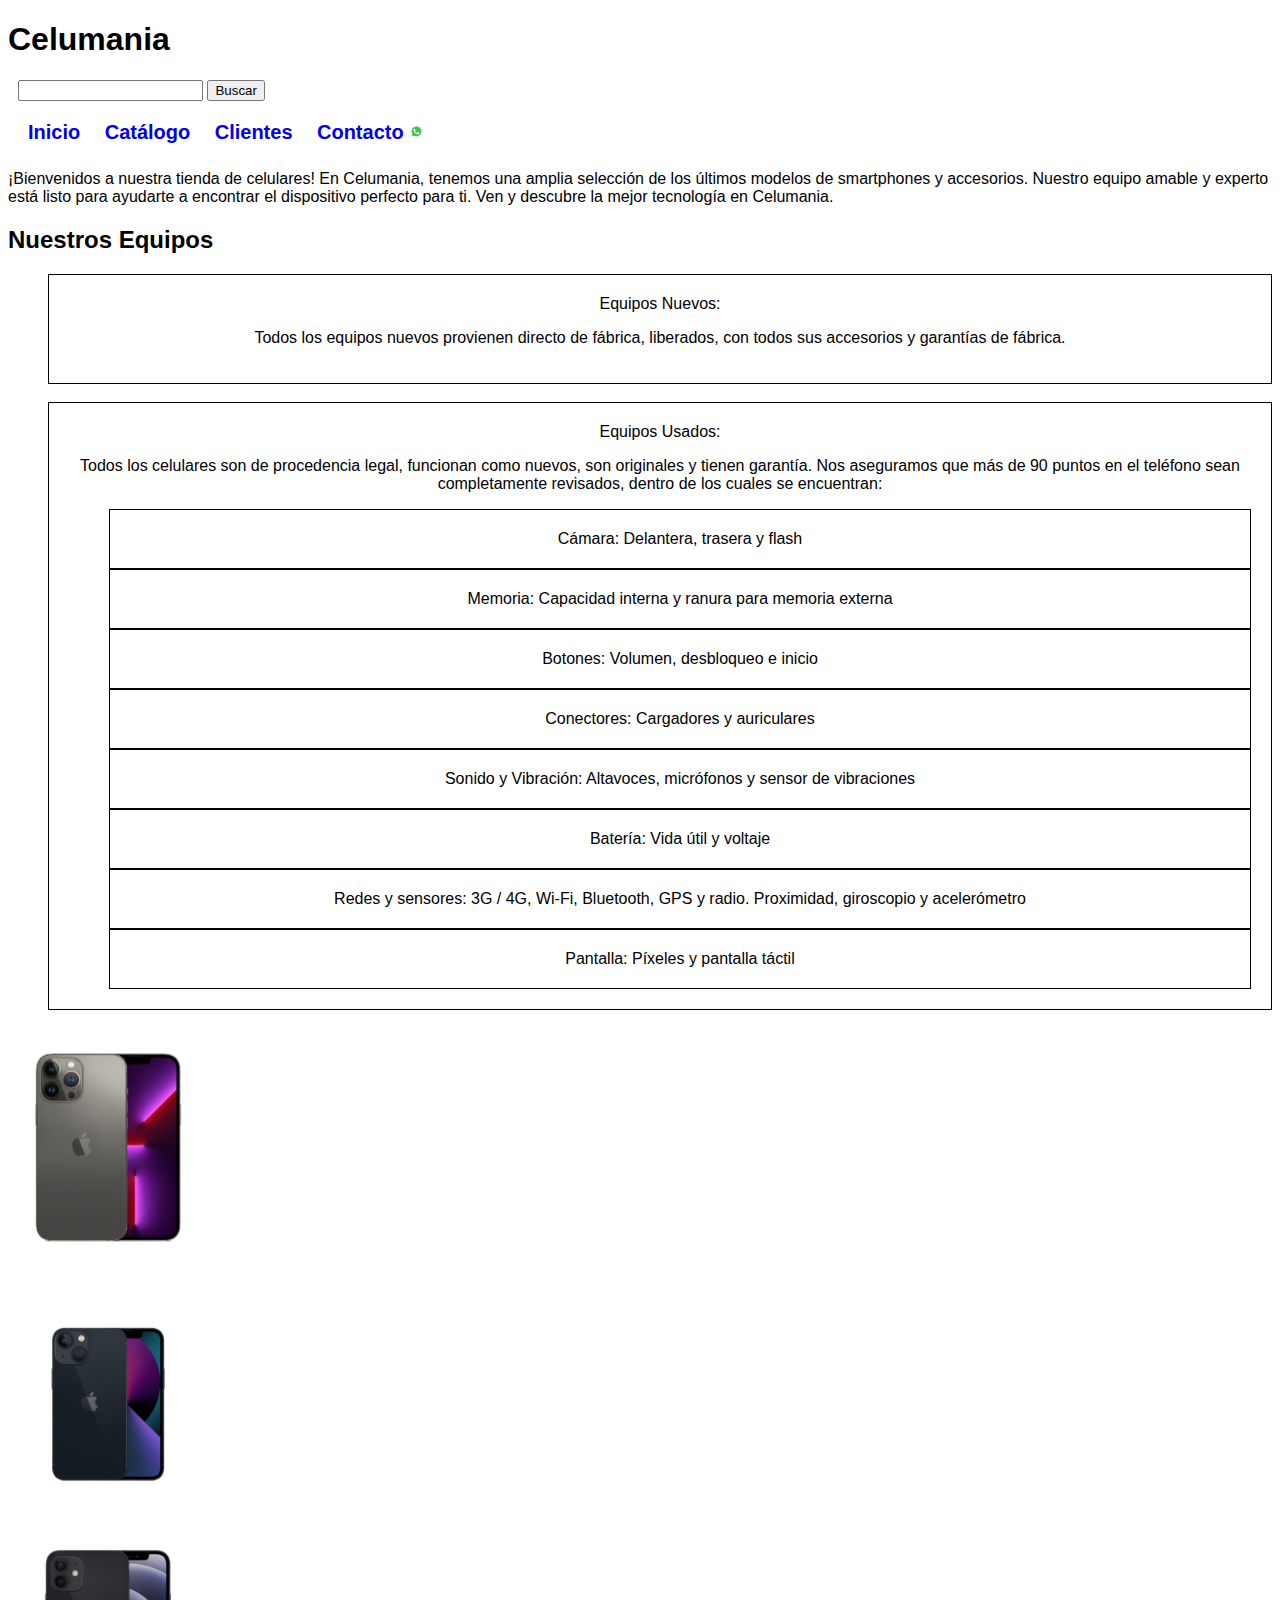
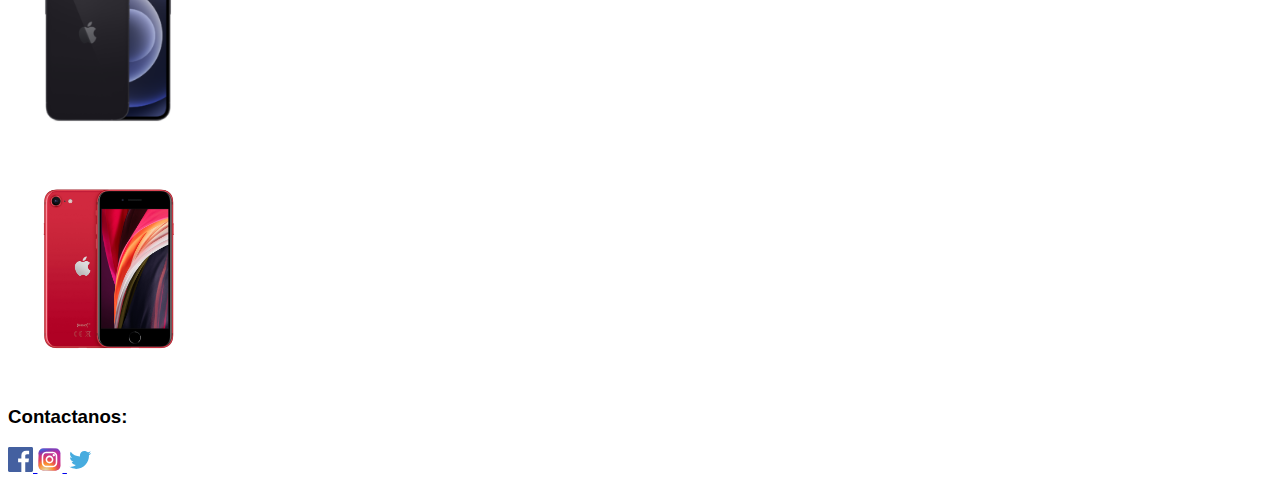
<file: index.html>
<!DOCTYPE html>
<html lang="en">
<head>
    <meta charset="UTF-8">
    <meta name="viewport" content="width=device-width, initial-scale=1.0">
    <link rel="stylesheet" href="/css/style.css">
    <title>Celumania</title>
</head>
    <body>
        <!-- Alt+Shift+a=Comentario -->
        <!-- Encabezado -->
    <header class="main-header">
      <div class="container">
       <div class="main-header__container">
            <h1 class="main-header__title">Celumania</h1>
       </div>
      <div class="search-bar">
        <input type="search">
        <button>Buscar</button>
      </div>
     </div>
    <div class="nav-bar">
        <nav class="navegacionPrincipalContenedor">
            <a  href="index.html">Inicio</a>
            <a target="_blank" href="/clasehtml/catalogo.html">Catálogo</a>
            <a target="_blank" href="/clasehtml/clientes.html">Clientes</a>
            <a target="_blank" href="https://wa.me/5493775411613">Contacto <svg xmlns="http://www.w3.org/2000/svg" x="0px" y="0px" width="15" height="15" viewBox="0 0 48 48">
                <path fill="#fff" d="M4.9,43.3l2.7-9.8C5.9,30.6,5,27.3,5,24C5,13.5,13.5,5,24,5c5.1,0,9.8,2,13.4,5.6C41,14.2,43,18.9,43,24	c0,10.5-8.5,19-19,19c0,0,0,0,0,0h0c-3.2,0-6.3-0.8-9.1-2.3L4.9,43.3z"></path><path fill="#fff" d="M4.9,43.8c-0.1,0-0.3-0.1-0.4-0.1c-0.1-0.1-0.2-0.3-0.1-0.5L7,33.5c-1.6-2.9-2.5-6.2-2.5-9.6	C4.5,13.2,13.3,4.5,24,4.5c5.2,0,10.1,2,13.8,5.7c3.7,3.7,5.7,8.6,5.7,13.8c0,10.7-8.7,19.5-19.5,19.5c-3.2,0-6.3-0.8-9.1-2.3	L5,43.8C5,43.8,4.9,43.8,4.9,43.8z"></path><path fill="#cfd8dc" d="M24,5c5.1,0,9.8,2,13.4,5.6C41,14.2,43,18.9,43,24c0,10.5-8.5,19-19,19h0c-3.2,0-6.3-0.8-9.1-2.3L4.9,43.3	l2.7-9.8C5.9,30.6,5,27.3,5,24C5,13.5,13.5,5,24,5 M24,43L24,43L24,43 M24,43L24,43L24,43 M24,4L24,4C13,4,4,13,4,24	c0,3.4,0.8,6.7,2.5,9.6L3.9,43c-0.1,0.3,0,0.7,0.3,1c0.2,0.2,0.4,0.3,0.7,0.3c0.1,0,0.2,0,0.3,0l9.7-2.5c2.8,1.5,6,2.2,9.2,2.2	c11,0,20-9,20-20c0-5.3-2.1-10.4-5.8-14.1C34.4,6.1,29.4,4,24,4L24,4z"></path><path fill="#40c351" d="M35.2,12.8c-3-3-6.9-4.6-11.2-4.6C15.3,8.2,8.2,15.3,8.2,24c0,3,0.8,5.9,2.4,8.4L11,33l-1.6,5.8l6-1.6l0.6,0.3	c2.4,1.4,5.2,2.2,8,2.2h0c8.7,0,15.8-7.1,15.8-15.8C39.8,19.8,38.2,15.8,35.2,12.8z"></path><path fill="#fff" fill-rule="evenodd" d="M19.3,16c-0.4-0.8-0.7-0.8-1.1-0.8c-0.3,0-0.6,0-0.9,0s-0.8,0.1-1.3,0.6c-0.4,0.5-1.7,1.6-1.7,4	s1.7,4.6,1.9,4.9s3.3,5.3,8.1,7.2c4,1.6,4.8,1.3,5.7,1.2c0.9-0.1,2.8-1.1,3.2-2.3c0.4-1.1,0.4-2.1,0.3-2.3c-0.1-0.2-0.4-0.3-0.9-0.6	s-2.8-1.4-3.2-1.5c-0.4-0.2-0.8-0.2-1.1,0.2c-0.3,0.5-1.2,1.5-1.5,1.9c-0.3,0.3-0.6,0.4-1,0.1c-0.5-0.2-2-0.7-3.8-2.4	c-1.4-1.3-2.4-2.8-2.6-3.3c-0.3-0.5,0-0.7,0.2-1c0.2-0.2,0.5-0.6,0.7-0.8c0.2-0.3,0.3-0.5,0.5-0.8c0.2-0.3,0.1-0.6,0-0.8	C20.6,19.3,19.7,17,19.3,16z" clip-rule="evenodd"></path>
                </svg> </a>
        </nav>
    </div>
    <p>
        ¡Bienvenidos a nuestra tienda de celulares! En Celumania, tenemos una amplia selección de los últimos modelos de smartphones y accesorios. Nuestro equipo amable y experto está listo para ayudarte a encontrar el dispositivo perfecto para ti. Ven y descubre la mejor tecnología en Celumania.
    </p>    
    </header>
    <main>
      <section>
        <h2>Nuestros Equipos</h2>
        <ul>
            <li>
                Equipos Nuevos:
                <p>Todos los equipos nuevos provienen directo de fábrica, liberados, con todos sus accesorios y garantías de fábrica. </p>
            </li>
            <br>
            <li>
                Equipos Usados:
                <p>Todos los celulares son de procedencia legal, funcionan como nuevos, son originales y tienen garantía.
                    Nos aseguramos que más de 90 puntos en el teléfono sean completamente revisados, dentro de los cuales se encuentran:
                </p>
             <ol>
                <li>Cámara: Delantera, trasera y flash</li>
                <li>Memoria: Capacidad interna y ranura para memoria externa</li>
                <li>Botones: Volumen, desbloqueo e inicio</li>
                <li>Conectores: Cargadores y auriculares</li>
                <li>Sonido y Vibración: Altavoces, micrófonos y sensor de vibraciones</li>
                <li>Batería: Vida útil y voltaje</li>
                <li>Redes y sensores: 3G / 4G, Wi-Fi, Bluetooth, GPS y radio. Proximidad, giroscopio y acelerómetro</li>
                <li>Pantalla: Píxeles y pantalla táctil</li>
             </ol>
            </li>


        </ul>
      </section>
      <section>
        <div class="cel">
            <img src="../img/img01.png" alt="img01">
           </div>
           <div class="cel">
            <img src="../img/img02.png" alt="img02">
           </div>
          <div class="cel">
            <img src="../img/img03.png" alt="img03">
          </div>
           <div class="cel">
            <img src="../img/img04.png" alt="img04" >
           </div>
      </section>
    </main>
    <footer>
        <h3>Contactanos: </h3>
        <a href="https://www.facebook.com" target="_blank">
        <svg width="25px" height="25px" viewBox="0 0 48 48" version="1.1" xmlns="http://www.w3.org/2000/svg" xmlns:xlink="http://www.w3.org/1999/xlink">
    
            <title>Facebook-color</title>
            <desc>Created with Sketch.</desc>
            <defs>
        
        </defs>
            <g id="Icons" stroke="none" stroke-width="1" fill="none" fill-rule="evenodd">
                <g id="Color-" transform="translate(-200.000000, -160.000000)" fill="#4460A0">
                    <path d="M225.638355,208 L202.649232,208 C201.185673,208 200,206.813592 200,205.350603 L200,162.649211 C200,161.18585 201.185859,160 202.649232,160 L245.350955,160 C246.813955,160 248,161.18585 248,162.649211 L248,205.350603 C248,206.813778 246.813769,208 245.350955,208 L233.119305,208 L233.119305,189.411755 L239.358521,189.411755 L240.292755,182.167586 L233.119305,182.167586 L233.119305,177.542641 C233.119305,175.445287 233.701712,174.01601 236.70929,174.01601 L240.545311,174.014333 L240.545311,167.535091 C239.881886,167.446808 237.604784,167.24957 234.955552,167.24957 C229.424834,167.24957 225.638355,170.625526 225.638355,176.825209 L225.638355,182.167586 L219.383122,182.167586 L219.383122,189.411755 L225.638355,189.411755 L225.638355,208 L225.638355,208 Z" id="Facebook">
        
        </path>
                </g>
            </g>
        </svg>
        </a>
        <a href="https://www.Instagram.com" target="_blank">
        <svg width="25px" height="25px" viewBox="0 0 32 32" fill="none" xmlns="http://www.w3.org/2000/svg">
            <rect x="2" y="2" width="28" height="28" rx="6" fill="url(#paint0_radial_87_7153)"/>
            <rect x="2" y="2" width="28" height="28" rx="6" fill="url(#paint1_radial_87_7153)"/>
            <rect x="2" y="2" width="28" height="28" rx="6" fill="url(#paint2_radial_87_7153)"/>
            <path d="M23 10.5C23 11.3284 22.3284 12 21.5 12C20.6716 12 20 11.3284 20 10.5C20 9.67157 20.6716 9 21.5 9C22.3284 9 23 9.67157 23 10.5Z" fill="white"/>
            <path fill-rule="evenodd" clip-rule="evenodd" d="M16 21C18.7614 21 21 18.7614 21 16C21 13.2386 18.7614 11 16 11C13.2386 11 11 13.2386 11 16C11 18.7614 13.2386 21 16 21ZM16 19C17.6569 19 19 17.6569 19 16C19 14.3431 17.6569 13 16 13C14.3431 13 13 14.3431 13 16C13 17.6569 14.3431 19 16 19Z" fill="white"/>
            <path fill-rule="evenodd" clip-rule="evenodd" d="M6 15.6C6 12.2397 6 10.5595 6.65396 9.27606C7.2292 8.14708 8.14708 7.2292 9.27606 6.65396C10.5595 6 12.2397 6 15.6 6H16.4C19.7603 6 21.4405 6 22.7239 6.65396C23.8529 7.2292 24.7708 8.14708 25.346 9.27606C26 10.5595 26 12.2397 26 15.6V16.4C26 19.7603 26 21.4405 25.346 22.7239C24.7708 23.8529 23.8529 24.7708 22.7239 25.346C21.4405 26 19.7603 26 16.4 26H15.6C12.2397 26 10.5595 26 9.27606 25.346C8.14708 24.7708 7.2292 23.8529 6.65396 22.7239C6 21.4405 6 19.7603 6 16.4V15.6ZM15.6 8H16.4C18.1132 8 19.2777 8.00156 20.1779 8.0751C21.0548 8.14674 21.5032 8.27659 21.816 8.43597C22.5686 8.81947 23.1805 9.43139 23.564 10.184C23.7234 10.4968 23.8533 10.9452 23.9249 11.8221C23.9984 12.7223 24 13.8868 24 15.6V16.4C24 18.1132 23.9984 19.2777 23.9249 20.1779C23.8533 21.0548 23.7234 21.5032 23.564 21.816C23.1805 22.5686 22.5686 23.1805 21.816 23.564C21.5032 23.7234 21.0548 23.8533 20.1779 23.9249C19.2777 23.9984 18.1132 24 16.4 24H15.6C13.8868 24 12.7223 23.9984 11.8221 23.9249C10.9452 23.8533 10.4968 23.7234 10.184 23.564C9.43139 23.1805 8.81947 22.5686 8.43597 21.816C8.27659 21.5032 8.14674 21.0548 8.0751 20.1779C8.00156 19.2777 8 18.1132 8 16.4V15.6C8 13.8868 8.00156 12.7223 8.0751 11.8221C8.14674 10.9452 8.27659 10.4968 8.43597 10.184C8.81947 9.43139 9.43139 8.81947 10.184 8.43597C10.4968 8.27659 10.9452 8.14674 11.8221 8.0751C12.7223 8.00156 13.8868 8 15.6 8Z" fill="white"/>
            <defs>
            <radialGradient id="paint0_radial_87_7153" cx="0" cy="0" r="1" gradientUnits="userSpaceOnUse" gradientTransform="translate(12 23) rotate(-55.3758) scale(25.5196)">
            <stop stop-color="#B13589"/>
            <stop offset="0.79309" stop-color="#C62F94"/>
            <stop offset="1" stop-color="#8A3AC8"/>
            </radialGradient>
            <radialGradient id="paint1_radial_87_7153" cx="0" cy="0" r="1" gradientUnits="userSpaceOnUse" gradientTransform="translate(11 31) rotate(-65.1363) scale(22.5942)">
            <stop stop-color="#E0E8B7"/>
            <stop offset="0.444662" stop-color="#FB8A2E"/>
            <stop offset="0.71474" stop-color="#E2425C"/>
            <stop offset="1" stop-color="#E2425C" stop-opacity="0"/>
            </radialGradient>
            <radialGradient id="paint2_radial_87_7153" cx="0" cy="0" r="1" gradientUnits="userSpaceOnUse" gradientTransform="translate(0.500002 3) rotate(-8.1301) scale(38.8909 8.31836)">
            <stop offset="0.156701" stop-color="#406ADC"/>
            <stop offset="0.467799" stop-color="#6A45BE"/>
            <stop offset="1" stop-color="#6A45BE" stop-opacity="0"/>
            </radialGradient>
            </defs>
            </svg>
        </a>
        <a href="https://www.Twitter.com" target="_blank">
        <svg width="25px" height="25px" viewBox="0 0 32 32" fill="none" xmlns="http://www.w3.org/2000/svg">
            <path d="M11.7887 28C8.55374 28 5.53817 27.0591 3 25.4356C5.15499 25.5751 8.95807 25.2411 11.3236 22.9848C7.76508 22.8215 6.16026 20.0923 5.95094 18.926C6.25329 19.0426 7.6953 19.1826 8.50934 18.856C4.4159 17.8296 3.78793 14.2373 3.92748 13.141C4.695 13.6775 5.99745 13.8641 6.50913 13.8174C2.69479 11.0882 4.06703 6.98276 4.74151 6.09635C7.47882 9.88867 11.5812 12.0186 16.6564 12.137C16.5607 11.7174 16.5102 11.2804 16.5102 10.8316C16.5102 7.61092 19.1134 5 22.3247 5C24.0025 5 25.5144 5.71275 26.5757 6.85284C27.6969 6.59011 29.3843 5.97507 30.2092 5.4432C29.7934 6.93611 28.4989 8.18149 27.7159 8.64308C27.7224 8.65878 27.7095 8.62731 27.7159 8.64308C28.4037 8.53904 30.2648 8.18137 31 7.68256C30.6364 8.52125 29.264 9.91573 28.1377 10.6964C28.3473 19.9381 21.2765 28 11.7887 28Z" fill="#47ACDF"/>
            </svg>
        </a>
    </footer>
</body>
</html>
</file>
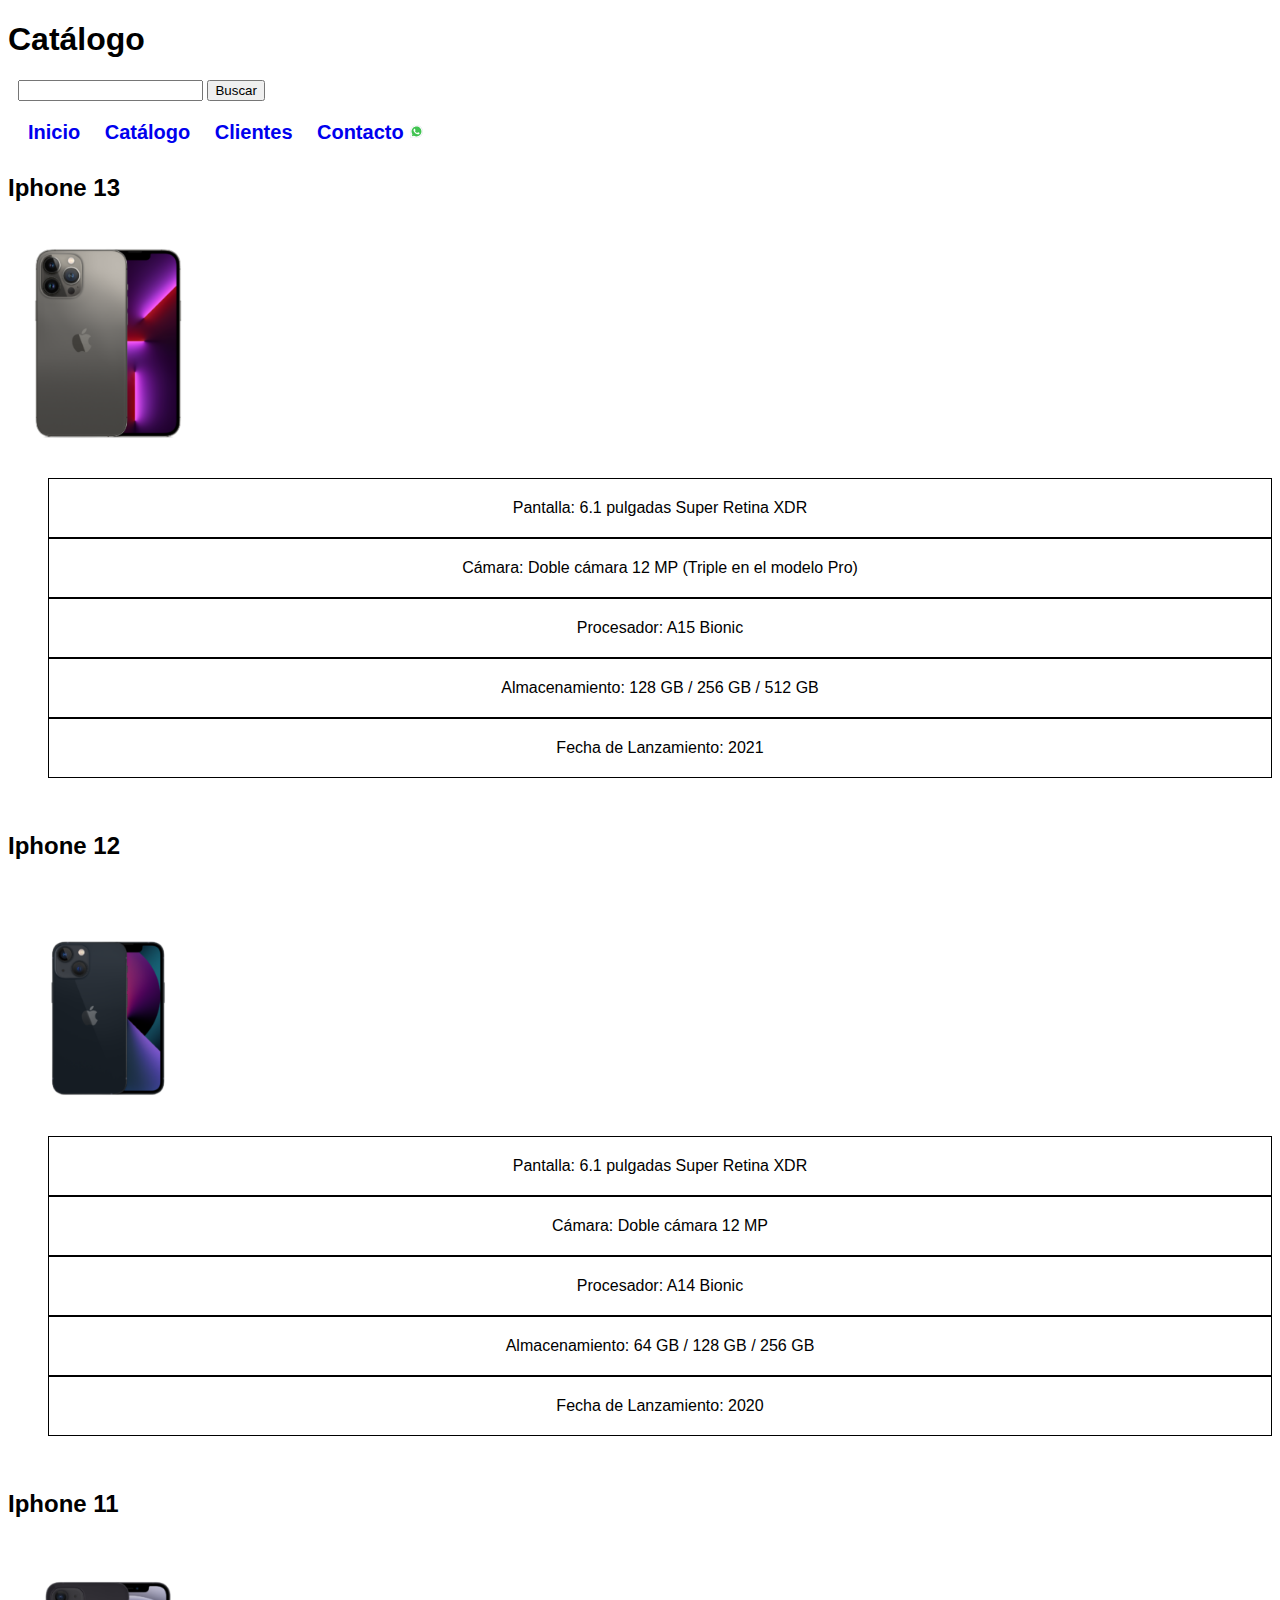
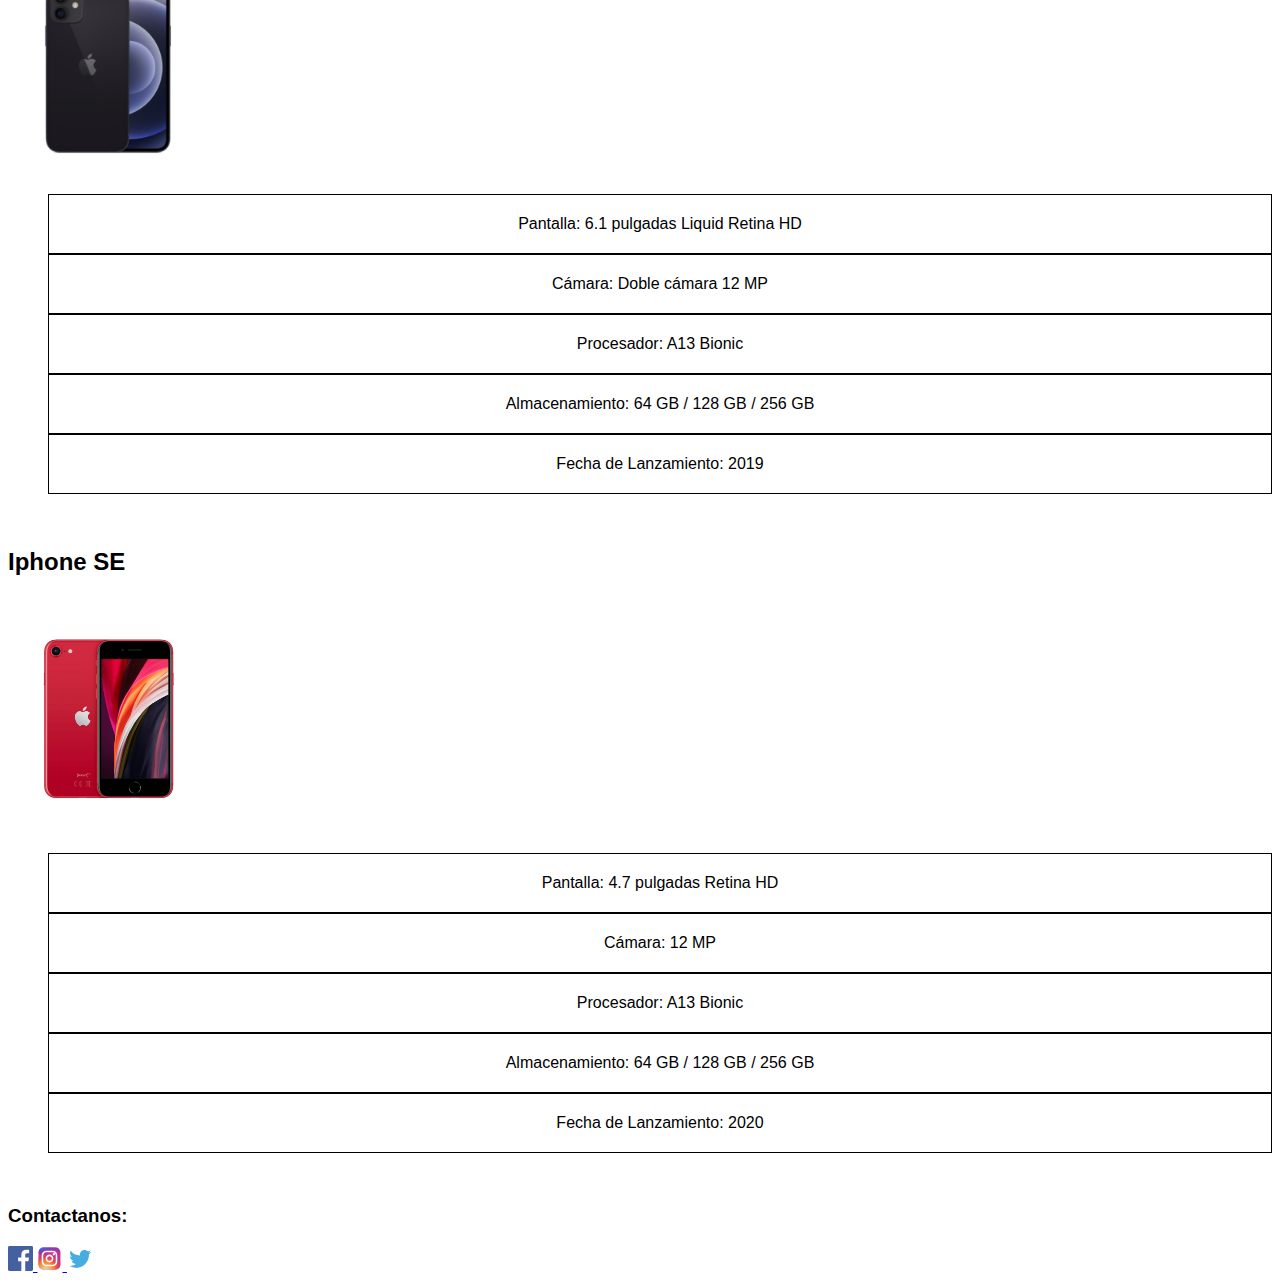
<file: catalogo.html>
<!DOCTYPE html>
<html lang="en">
<head>
    <meta charset="UTF-8">
    <meta name="viewport" content="width=device-width, initial-scale=1.0">
    <title>Catálogo</title>
    <link rel="stylesheet" href="/css/style.css">
    <link rel="icon" href="apple.svg">
</head>
<body>
   <header class="main-header">
    <div class="container">
        <div class="main-header__container">
                <h1 class="main-header__title"> Catálogo </h1>
        </div>
        <div class="search-bar">
            <input type="search">
            <button>Buscar</button>
        </div>
    <div class="nav-bar">
        <nav class="navegacionPrincipalContenedor">
            <a target="_blank" href="/index.html">Inicio</a>
            <a href="/clasehtml/catalogo.html">Catálogo</a>
            <a target="_blank" href="clientes.html">Clientes</a>
            <a target="_blank" href="https://wa.me/5493775411613">Contacto <svg xmlns="http://www.w3.org/2000/svg" x="0px" y="0px" width="15" height="15" viewBox="0 0 48 48">
                <path fill="#fff" d="M4.9,43.3l2.7-9.8C5.9,30.6,5,27.3,5,24C5,13.5,13.5,5,24,5c5.1,0,9.8,2,13.4,5.6C41,14.2,43,18.9,43,24	c0,10.5-8.5,19-19,19c0,0,0,0,0,0h0c-3.2,0-6.3-0.8-9.1-2.3L4.9,43.3z"></path><path fill="#fff" d="M4.9,43.8c-0.1,0-0.3-0.1-0.4-0.1c-0.1-0.1-0.2-0.3-0.1-0.5L7,33.5c-1.6-2.9-2.5-6.2-2.5-9.6	C4.5,13.2,13.3,4.5,24,4.5c5.2,0,10.1,2,13.8,5.7c3.7,3.7,5.7,8.6,5.7,13.8c0,10.7-8.7,19.5-19.5,19.5c-3.2,0-6.3-0.8-9.1-2.3	L5,43.8C5,43.8,4.9,43.8,4.9,43.8z"></path><path fill="#cfd8dc" d="M24,5c5.1,0,9.8,2,13.4,5.6C41,14.2,43,18.9,43,24c0,10.5-8.5,19-19,19h0c-3.2,0-6.3-0.8-9.1-2.3L4.9,43.3	l2.7-9.8C5.9,30.6,5,27.3,5,24C5,13.5,13.5,5,24,5 M24,43L24,43L24,43 M24,43L24,43L24,43 M24,4L24,4C13,4,4,13,4,24	c0,3.4,0.8,6.7,2.5,9.6L3.9,43c-0.1,0.3,0,0.7,0.3,1c0.2,0.2,0.4,0.3,0.7,0.3c0.1,0,0.2,0,0.3,0l9.7-2.5c2.8,1.5,6,2.2,9.2,2.2	c11,0,20-9,20-20c0-5.3-2.1-10.4-5.8-14.1C34.4,6.1,29.4,4,24,4L24,4z"></path><path fill="#40c351" d="M35.2,12.8c-3-3-6.9-4.6-11.2-4.6C15.3,8.2,8.2,15.3,8.2,24c0,3,0.8,5.9,2.4,8.4L11,33l-1.6,5.8l6-1.6l0.6,0.3	c2.4,1.4,5.2,2.2,8,2.2h0c8.7,0,15.8-7.1,15.8-15.8C39.8,19.8,38.2,15.8,35.2,12.8z"></path><path fill="#fff" fill-rule="evenodd" d="M19.3,16c-0.4-0.8-0.7-0.8-1.1-0.8c-0.3,0-0.6,0-0.9,0s-0.8,0.1-1.3,0.6c-0.4,0.5-1.7,1.6-1.7,4	s1.7,4.6,1.9,4.9s3.3,5.3,8.1,7.2c4,1.6,4.8,1.3,5.7,1.2c0.9-0.1,2.8-1.1,3.2-2.3c0.4-1.1,0.4-2.1,0.3-2.3c-0.1-0.2-0.4-0.3-0.9-0.6	s-2.8-1.4-3.2-1.5c-0.4-0.2-0.8-0.2-1.1,0.2c-0.3,0.5-1.2,1.5-1.5,1.9c-0.3,0.3-0.6,0.4-1,0.1c-0.5-0.2-2-0.7-3.8-2.4	c-1.4-1.3-2.4-2.8-2.6-3.3c-0.3-0.5,0-0.7,0.2-1c0.2-0.2,0.5-0.6,0.7-0.8c0.2-0.3,0.3-0.5,0.5-0.8c0.2-0.3,0.1-0.6,0-0.8	C20.6,19.3,19.7,17,19.3,16z" clip-rule="evenodd"></path>
                </svg> </a>
        </nav>
    </div>
   </header>
    <main>
       <section>
        <div class="cel">
            <h2>Iphone 13</h2>
            <img src="/img/img01.png" alt="img01">
            <ul>
              <li>Pantalla: 6.1 pulgadas Super Retina XDR</li>
              <li>Cámara: Doble cámara 12 MP (Triple en el modelo Pro)</li>
              <li>Procesador: A15 Bionic</li>
              <li>Almacenamiento: 128 GB / 256 GB / 512 GB</li>
              <li>Fecha de Lanzamiento: 2021</li>
            </ul>
        </div>
        <div class="cel">
        <br>
        <h2>Iphone 12</h2>
        <img src="/img/img02.png" alt="img02">
        <ul>
            <li>Pantalla: 6.1 pulgadas Super Retina XDR</li>
            <li>Cámara: Doble cámara 12 MP</li>
            <li>Procesador: A14 Bionic</li>
            <li>Almacenamiento: 64 GB / 128 GB / 256 GB</li>
            <li>Fecha de Lanzamiento: 2020</li>
          </ul>
        </div>
        <br>
       <div class="cel">
        <h2>Iphone 11</h2>
        <img src="/img/img03.png" alt="img03">
        <ul>
            <li>Pantalla: 6.1 pulgadas Liquid Retina HD</li>
            <li>Cámara: Doble cámara 12 MP</li>
            <li>Procesador: A13 Bionic</li>
            <li>Almacenamiento: 64 GB / 128 GB / 256 GB</li>
            <li>Fecha de Lanzamiento: 2019</li>
          </ul>
       </div>
       <br>
       <div class="cel">
            <h2>Iphone SE</h2>
        <img src="/img/img04.png" alt="img04" >
        <ul>
            <li>Pantalla: 4.7 pulgadas Retina HD</li>
            <li>Cámara: 12 MP</li>
            <li>Procesador: A13 Bionic</li>
            <li>Almacenamiento: 64 GB / 128 GB / 256 GB</li>
            <li>Fecha de Lanzamiento: 2020</li>
          </ul>
        </div>
    </main>
    </section>
    <br>
    <footer>
        <h3>Contactanos: </h3>
        <a href="https://www.facebook.com" target="_blank">
        <svg width="25px" height="25px" viewBox="0 0 48 48" version="1.1" xmlns="http://www.w3.org/2000/svg" xmlns:xlink="http://www.w3.org/1999/xlink">
    
            <title>Facebook-color</title>
            <desc>Created with Sketch.</desc>
            <defs>
        
        </defs>
            <g id="Icons" stroke="none" stroke-width="1" fill="none" fill-rule="evenodd">
                <g id="Color-" transform="translate(-200.000000, -160.000000)" fill="#4460A0">
                    <path d="M225.638355,208 L202.649232,208 C201.185673,208 200,206.813592 200,205.350603 L200,162.649211 C200,161.18585 201.185859,160 202.649232,160 L245.350955,160 C246.813955,160 248,161.18585 248,162.649211 L248,205.350603 C248,206.813778 246.813769,208 245.350955,208 L233.119305,208 L233.119305,189.411755 L239.358521,189.411755 L240.292755,182.167586 L233.119305,182.167586 L233.119305,177.542641 C233.119305,175.445287 233.701712,174.01601 236.70929,174.01601 L240.545311,174.014333 L240.545311,167.535091 C239.881886,167.446808 237.604784,167.24957 234.955552,167.24957 C229.424834,167.24957 225.638355,170.625526 225.638355,176.825209 L225.638355,182.167586 L219.383122,182.167586 L219.383122,189.411755 L225.638355,189.411755 L225.638355,208 L225.638355,208 Z" id="Facebook">
        
        </path>
                </g>
            </g>
        </svg>
        </a>
        <a href="https://www.Instagram.com" target="_blank">
        <svg width="25px" height="25px" viewBox="0 0 32 32" fill="none" xmlns="http://www.w3.org/2000/svg">
            <rect x="2" y="2" width="28" height="28" rx="6" fill="url(#paint0_radial_87_7153)"/>
            <rect x="2" y="2" width="28" height="28" rx="6" fill="url(#paint1_radial_87_7153)"/>
            <rect x="2" y="2" width="28" height="28" rx="6" fill="url(#paint2_radial_87_7153)"/>
            <path d="M23 10.5C23 11.3284 22.3284 12 21.5 12C20.6716 12 20 11.3284 20 10.5C20 9.67157 20.6716 9 21.5 9C22.3284 9 23 9.67157 23 10.5Z" fill="white"/>
            <path fill-rule="evenodd" clip-rule="evenodd" d="M16 21C18.7614 21 21 18.7614 21 16C21 13.2386 18.7614 11 16 11C13.2386 11 11 13.2386 11 16C11 18.7614 13.2386 21 16 21ZM16 19C17.6569 19 19 17.6569 19 16C19 14.3431 17.6569 13 16 13C14.3431 13 13 14.3431 13 16C13 17.6569 14.3431 19 16 19Z" fill="white"/>
            <path fill-rule="evenodd" clip-rule="evenodd" d="M6 15.6C6 12.2397 6 10.5595 6.65396 9.27606C7.2292 8.14708 8.14708 7.2292 9.27606 6.65396C10.5595 6 12.2397 6 15.6 6H16.4C19.7603 6 21.4405 6 22.7239 6.65396C23.8529 7.2292 24.7708 8.14708 25.346 9.27606C26 10.5595 26 12.2397 26 15.6V16.4C26 19.7603 26 21.4405 25.346 22.7239C24.7708 23.8529 23.8529 24.7708 22.7239 25.346C21.4405 26 19.7603 26 16.4 26H15.6C12.2397 26 10.5595 26 9.27606 25.346C8.14708 24.7708 7.2292 23.8529 6.65396 22.7239C6 21.4405 6 19.7603 6 16.4V15.6ZM15.6 8H16.4C18.1132 8 19.2777 8.00156 20.1779 8.0751C21.0548 8.14674 21.5032 8.27659 21.816 8.43597C22.5686 8.81947 23.1805 9.43139 23.564 10.184C23.7234 10.4968 23.8533 10.9452 23.9249 11.8221C23.9984 12.7223 24 13.8868 24 15.6V16.4C24 18.1132 23.9984 19.2777 23.9249 20.1779C23.8533 21.0548 23.7234 21.5032 23.564 21.816C23.1805 22.5686 22.5686 23.1805 21.816 23.564C21.5032 23.7234 21.0548 23.8533 20.1779 23.9249C19.2777 23.9984 18.1132 24 16.4 24H15.6C13.8868 24 12.7223 23.9984 11.8221 23.9249C10.9452 23.8533 10.4968 23.7234 10.184 23.564C9.43139 23.1805 8.81947 22.5686 8.43597 21.816C8.27659 21.5032 8.14674 21.0548 8.0751 20.1779C8.00156 19.2777 8 18.1132 8 16.4V15.6C8 13.8868 8.00156 12.7223 8.0751 11.8221C8.14674 10.9452 8.27659 10.4968 8.43597 10.184C8.81947 9.43139 9.43139 8.81947 10.184 8.43597C10.4968 8.27659 10.9452 8.14674 11.8221 8.0751C12.7223 8.00156 13.8868 8 15.6 8Z" fill="white"/>
            <defs>
            <radialGradient id="paint0_radial_87_7153" cx="0" cy="0" r="1" gradientUnits="userSpaceOnUse" gradientTransform="translate(12 23) rotate(-55.3758) scale(25.5196)">
            <stop stop-color="#B13589"/>
            <stop offset="0.79309" stop-color="#C62F94"/>
            <stop offset="1" stop-color="#8A3AC8"/>
            </radialGradient>
            <radialGradient id="paint1_radial_87_7153" cx="0" cy="0" r="1" gradientUnits="userSpaceOnUse" gradientTransform="translate(11 31) rotate(-65.1363) scale(22.5942)">
            <stop stop-color="#E0E8B7"/>
            <stop offset="0.444662" stop-color="#FB8A2E"/>
            <stop offset="0.71474" stop-color="#E2425C"/>
            <stop offset="1" stop-color="#E2425C" stop-opacity="0"/>
            </radialGradient>
            <radialGradient id="paint2_radial_87_7153" cx="0" cy="0" r="1" gradientUnits="userSpaceOnUse" gradientTransform="translate(0.500002 3) rotate(-8.1301) scale(38.8909 8.31836)">
            <stop offset="0.156701" stop-color="#406ADC"/>
            <stop offset="0.467799" stop-color="#6A45BE"/>
            <stop offset="1" stop-color="#6A45BE" stop-opacity="0"/>
            </radialGradient>
            </defs>
            </svg>
        </a>
        <a href="https://www.Twitter.com" target="_blank">
        <svg width="25px" height="25px" viewBox="0 0 32 32" fill="none" xmlns="http://www.w3.org/2000/svg">
            <path d="M11.7887 28C8.55374 28 5.53817 27.0591 3 25.4356C5.15499 25.5751 8.95807 25.2411 11.3236 22.9848C7.76508 22.8215 6.16026 20.0923 5.95094 18.926C6.25329 19.0426 7.6953 19.1826 8.50934 18.856C4.4159 17.8296 3.78793 14.2373 3.92748 13.141C4.695 13.6775 5.99745 13.8641 6.50913 13.8174C2.69479 11.0882 4.06703 6.98276 4.74151 6.09635C7.47882 9.88867 11.5812 12.0186 16.6564 12.137C16.5607 11.7174 16.5102 11.2804 16.5102 10.8316C16.5102 7.61092 19.1134 5 22.3247 5C24.0025 5 25.5144 5.71275 26.5757 6.85284C27.6969 6.59011 29.3843 5.97507 30.2092 5.4432C29.7934 6.93611 28.4989 8.18149 27.7159 8.64308C27.7224 8.65878 27.7095 8.62731 27.7159 8.64308C28.4037 8.53904 30.2648 8.18137 31 7.68256C30.6364 8.52125 29.264 9.91573 28.1377 10.6964C28.3473 19.9381 21.2765 28 11.7887 28Z" fill="#47ACDF"/>
            </svg>
        </a>
    </footer>
</body>
</html>
</file>
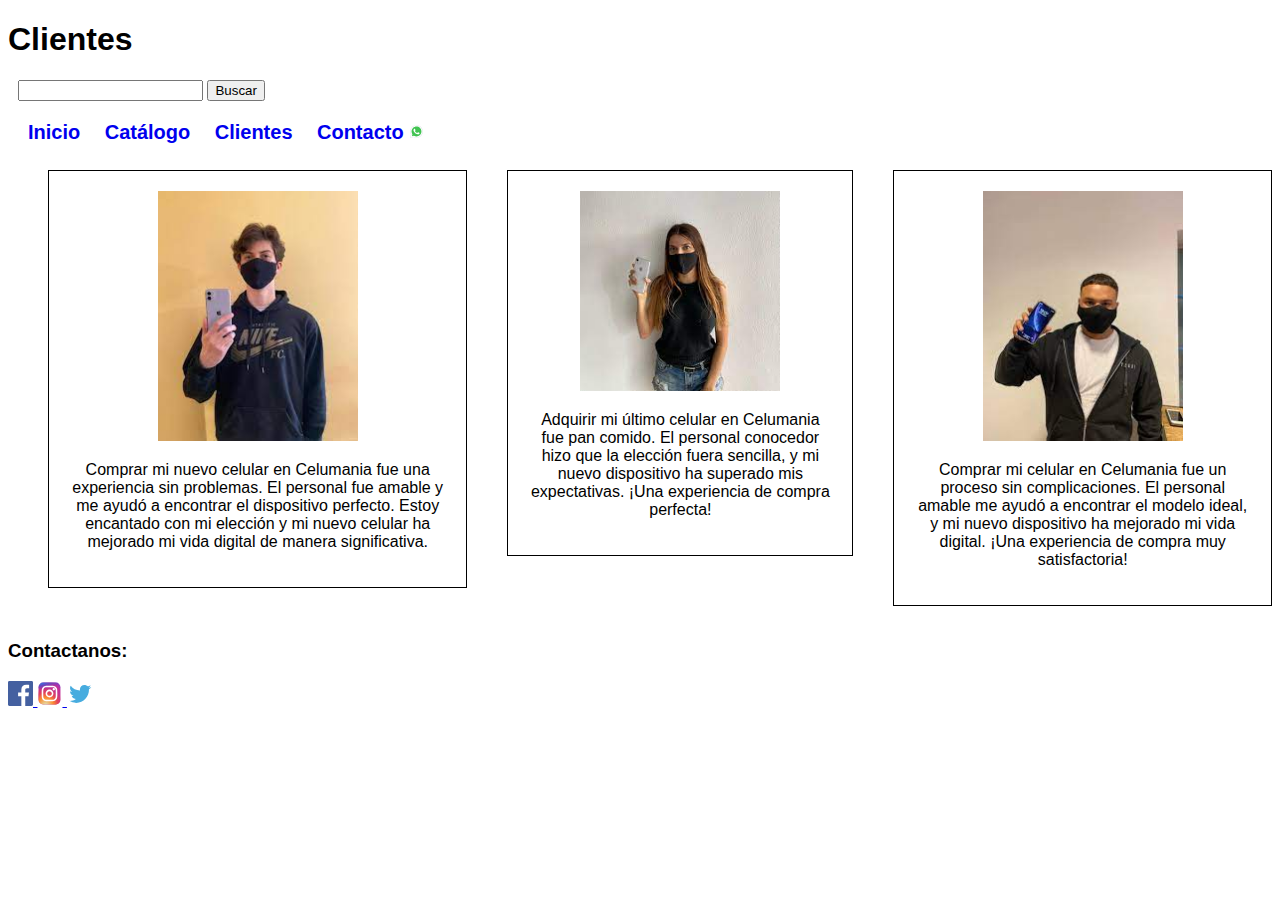
<file: clientes.html>
<!DOCTYPE html>
<html lang="en">
<head>
    <meta charset="UTF-8">
    <meta name="viewport" content="width=device-width, initial-scale=1.0">
    <title>Clientes</title>
    <link rel="stylesheet" href="/css/style.css">
    <link rel="icon" href="apple.svg">
</head>
<body>
    <header class="main-header">
        <div class="container">
            <div class="main-header__container">
                    <h1 class="main-header__title">Clientes</h1>
            </div>
            <div class="search-bar">
                <input type="search">
                <button>Buscar</button>
            </div>
        <div class="nav-bar">
            <nav class="navegacionPrincipalContenedor">
                <a target="_blank" href="/index.html">Inicio</a>
                <a target="_blank" href="/clasehtml/catalogo.html">Catálogo</a>
                <a href="clientes.html">Clientes</a>
                <a target="_blank" href="https://wa.me/5493775411613">Contacto <svg xmlns="http://www.w3.org/2000/svg" x="0px" y="0px" width="15" height="15" viewBox="0 0 48 48">
                    <path fill="#fff" d="M4.9,43.3l2.7-9.8C5.9,30.6,5,27.3,5,24C5,13.5,13.5,5,24,5c5.1,0,9.8,2,13.4,5.6C41,14.2,43,18.9,43,24	c0,10.5-8.5,19-19,19c0,0,0,0,0,0h0c-3.2,0-6.3-0.8-9.1-2.3L4.9,43.3z"></path><path fill="#fff" d="M4.9,43.8c-0.1,0-0.3-0.1-0.4-0.1c-0.1-0.1-0.2-0.3-0.1-0.5L7,33.5c-1.6-2.9-2.5-6.2-2.5-9.6	C4.5,13.2,13.3,4.5,24,4.5c5.2,0,10.1,2,13.8,5.7c3.7,3.7,5.7,8.6,5.7,13.8c0,10.7-8.7,19.5-19.5,19.5c-3.2,0-6.3-0.8-9.1-2.3	L5,43.8C5,43.8,4.9,43.8,4.9,43.8z"></path><path fill="#cfd8dc" d="M24,5c5.1,0,9.8,2,13.4,5.6C41,14.2,43,18.9,43,24c0,10.5-8.5,19-19,19h0c-3.2,0-6.3-0.8-9.1-2.3L4.9,43.3	l2.7-9.8C5.9,30.6,5,27.3,5,24C5,13.5,13.5,5,24,5 M24,43L24,43L24,43 M24,43L24,43L24,43 M24,4L24,4C13,4,4,13,4,24	c0,3.4,0.8,6.7,2.5,9.6L3.9,43c-0.1,0.3,0,0.7,0.3,1c0.2,0.2,0.4,0.3,0.7,0.3c0.1,0,0.2,0,0.3,0l9.7-2.5c2.8,1.5,6,2.2,9.2,2.2	c11,0,20-9,20-20c0-5.3-2.1-10.4-5.8-14.1C34.4,6.1,29.4,4,24,4L24,4z"></path><path fill="#40c351" d="M35.2,12.8c-3-3-6.9-4.6-11.2-4.6C15.3,8.2,8.2,15.3,8.2,24c0,3,0.8,5.9,2.4,8.4L11,33l-1.6,5.8l6-1.6l0.6,0.3	c2.4,1.4,5.2,2.2,8,2.2h0c8.7,0,15.8-7.1,15.8-15.8C39.8,19.8,38.2,15.8,35.2,12.8z"></path><path fill="#fff" fill-rule="evenodd" d="M19.3,16c-0.4-0.8-0.7-0.8-1.1-0.8c-0.3,0-0.6,0-0.9,0s-0.8,0.1-1.3,0.6c-0.4,0.5-1.7,1.6-1.7,4	s1.7,4.6,1.9,4.9s3.3,5.3,8.1,7.2c4,1.6,4.8,1.3,5.7,1.2c0.9-0.1,2.8-1.1,3.2-2.3c0.4-1.1,0.4-2.1,0.3-2.3c-0.1-0.2-0.4-0.3-0.9-0.6	s-2.8-1.4-3.2-1.5c-0.4-0.2-0.8-0.2-1.1,0.2c-0.3,0.5-1.2,1.5-1.5,1.9c-0.3,0.3-0.6,0.4-1,0.1c-0.5-0.2-2-0.7-3.8-2.4	c-1.4-1.3-2.4-2.8-2.6-3.3c-0.3-0.5,0-0.7,0.2-1c0.2-0.2,0.5-0.6,0.7-0.8c0.2-0.3,0.3-0.5,0.5-0.8c0.2-0.3,0.1-0.6,0-0.8	C20.6,19.3,19.7,17,19.3,16z" clip-rule="evenodd"></path>
                    </svg> </a>
            </nav>
        </div>
    </header>
    <main>
      <section>
        <Div class="clientes">
            <ul>
                <li>
                    <img src="/img/cliente1.jpeg" alt="cliente1">
                    <p>Comprar mi nuevo celular en Celumania fue una experiencia sin problemas. El personal fue amable y me ayudó a encontrar el dispositivo perfecto. Estoy encantado con mi elección y mi nuevo celular ha mejorado mi vida digital de manera significativa.</p>
                </li>
            </ul>
            <ul>
                <li>
                    <img src="/img/cliente2.jpeg" alt="cliente2">
                    <p>Adquirir mi último celular en Celumania fue pan comido. El personal conocedor hizo que la elección fuera sencilla, y mi nuevo dispositivo ha superado mis expectativas. ¡Una experiencia de compra perfecta!</p>
                </li>
            </ul>
            <ul>
                <li>
                    <img src="/img/cliente3.jpeg" alt="cliente3">
                    <p>Comprar mi celular en Celumania fue un proceso sin complicaciones. El personal amable me ayudó a encontrar el modelo ideal, y mi nuevo dispositivo ha mejorado mi vida digital. ¡Una experiencia de compra muy satisfactoria!</p>
                </li>
            </ul>
        </Div>
      </section>
    </main>
    <footer>
        <h3>Contactanos: </h3>
        <a href="https://www.facebook.com" target="_blank">
        <svg width="25px" height="25px" viewBox="0 0 48 48" version="1.1" xmlns="http://www.w3.org/2000/svg" xmlns:xlink="http://www.w3.org/1999/xlink">
    
            <title>Facebook-color</title>
            <desc>Created with Sketch.</desc>
            <defs>
        
        </defs>
            <g id="Icons" stroke="none" stroke-width="1" fill="none" fill-rule="evenodd">
                <g id="Color-" transform="translate(-200.000000, -160.000000)" fill="#4460A0">
                    <path d="M225.638355,208 L202.649232,208 C201.185673,208 200,206.813592 200,205.350603 L200,162.649211 C200,161.18585 201.185859,160 202.649232,160 L245.350955,160 C246.813955,160 248,161.18585 248,162.649211 L248,205.350603 C248,206.813778 246.813769,208 245.350955,208 L233.119305,208 L233.119305,189.411755 L239.358521,189.411755 L240.292755,182.167586 L233.119305,182.167586 L233.119305,177.542641 C233.119305,175.445287 233.701712,174.01601 236.70929,174.01601 L240.545311,174.014333 L240.545311,167.535091 C239.881886,167.446808 237.604784,167.24957 234.955552,167.24957 C229.424834,167.24957 225.638355,170.625526 225.638355,176.825209 L225.638355,182.167586 L219.383122,182.167586 L219.383122,189.411755 L225.638355,189.411755 L225.638355,208 L225.638355,208 Z" id="Facebook">
        
        </path>
                </g>
            </g>
        </svg>
        </a>
        <a href="https://www.Instagram.com" target="_blank">
        <svg width="25px" height="25px" viewBox="0 0 32 32" fill="none" xmlns="http://www.w3.org/2000/svg">
            <rect x="2" y="2" width="28" height="28" rx="6" fill="url(#paint0_radial_87_7153)"/>
            <rect x="2" y="2" width="28" height="28" rx="6" fill="url(#paint1_radial_87_7153)"/>
            <rect x="2" y="2" width="28" height="28" rx="6" fill="url(#paint2_radial_87_7153)"/>
            <path d="M23 10.5C23 11.3284 22.3284 12 21.5 12C20.6716 12 20 11.3284 20 10.5C20 9.67157 20.6716 9 21.5 9C22.3284 9 23 9.67157 23 10.5Z" fill="white"/>
            <path fill-rule="evenodd" clip-rule="evenodd" d="M16 21C18.7614 21 21 18.7614 21 16C21 13.2386 18.7614 11 16 11C13.2386 11 11 13.2386 11 16C11 18.7614 13.2386 21 16 21ZM16 19C17.6569 19 19 17.6569 19 16C19 14.3431 17.6569 13 16 13C14.3431 13 13 14.3431 13 16C13 17.6569 14.3431 19 16 19Z" fill="white"/>
            <path fill-rule="evenodd" clip-rule="evenodd" d="M6 15.6C6 12.2397 6 10.5595 6.65396 9.27606C7.2292 8.14708 8.14708 7.2292 9.27606 6.65396C10.5595 6 12.2397 6 15.6 6H16.4C19.7603 6 21.4405 6 22.7239 6.65396C23.8529 7.2292 24.7708 8.14708 25.346 9.27606C26 10.5595 26 12.2397 26 15.6V16.4C26 19.7603 26 21.4405 25.346 22.7239C24.7708 23.8529 23.8529 24.7708 22.7239 25.346C21.4405 26 19.7603 26 16.4 26H15.6C12.2397 26 10.5595 26 9.27606 25.346C8.14708 24.7708 7.2292 23.8529 6.65396 22.7239C6 21.4405 6 19.7603 6 16.4V15.6ZM15.6 8H16.4C18.1132 8 19.2777 8.00156 20.1779 8.0751C21.0548 8.14674 21.5032 8.27659 21.816 8.43597C22.5686 8.81947 23.1805 9.43139 23.564 10.184C23.7234 10.4968 23.8533 10.9452 23.9249 11.8221C23.9984 12.7223 24 13.8868 24 15.6V16.4C24 18.1132 23.9984 19.2777 23.9249 20.1779C23.8533 21.0548 23.7234 21.5032 23.564 21.816C23.1805 22.5686 22.5686 23.1805 21.816 23.564C21.5032 23.7234 21.0548 23.8533 20.1779 23.9249C19.2777 23.9984 18.1132 24 16.4 24H15.6C13.8868 24 12.7223 23.9984 11.8221 23.9249C10.9452 23.8533 10.4968 23.7234 10.184 23.564C9.43139 23.1805 8.81947 22.5686 8.43597 21.816C8.27659 21.5032 8.14674 21.0548 8.0751 20.1779C8.00156 19.2777 8 18.1132 8 16.4V15.6C8 13.8868 8.00156 12.7223 8.0751 11.8221C8.14674 10.9452 8.27659 10.4968 8.43597 10.184C8.81947 9.43139 9.43139 8.81947 10.184 8.43597C10.4968 8.27659 10.9452 8.14674 11.8221 8.0751C12.7223 8.00156 13.8868 8 15.6 8Z" fill="white"/>
            <defs>
            <radialGradient id="paint0_radial_87_7153" cx="0" cy="0" r="1" gradientUnits="userSpaceOnUse" gradientTransform="translate(12 23) rotate(-55.3758) scale(25.5196)">
            <stop stop-color="#B13589"/>
            <stop offset="0.79309" stop-color="#C62F94"/>
            <stop offset="1" stop-color="#8A3AC8"/>
            </radialGradient>
            <radialGradient id="paint1_radial_87_7153" cx="0" cy="0" r="1" gradientUnits="userSpaceOnUse" gradientTransform="translate(11 31) rotate(-65.1363) scale(22.5942)">
            <stop stop-color="#E0E8B7"/>
            <stop offset="0.444662" stop-color="#FB8A2E"/>
            <stop offset="0.71474" stop-color="#E2425C"/>
            <stop offset="1" stop-color="#E2425C" stop-opacity="0"/>
            </radialGradient>
            <radialGradient id="paint2_radial_87_7153" cx="0" cy="0" r="1" gradientUnits="userSpaceOnUse" gradientTransform="translate(0.500002 3) rotate(-8.1301) scale(38.8909 8.31836)">
            <stop offset="0.156701" stop-color="#406ADC"/>
            <stop offset="0.467799" stop-color="#6A45BE"/>
            <stop offset="1" stop-color="#6A45BE" stop-opacity="0"/>
            </radialGradient>
            </defs>
            </svg>
        </a>
        <a href="https://www.Twitter.com" target="_blank">
        <svg width="25px" height="25px" viewBox="0 0 32 32" fill="none" xmlns="http://www.w3.org/2000/svg">
            <path d="M11.7887 28C8.55374 28 5.53817 27.0591 3 25.4356C5.15499 25.5751 8.95807 25.2411 11.3236 22.9848C7.76508 22.8215 6.16026 20.0923 5.95094 18.926C6.25329 19.0426 7.6953 19.1826 8.50934 18.856C4.4159 17.8296 3.78793 14.2373 3.92748 13.141C4.695 13.6775 5.99745 13.8641 6.50913 13.8174C2.69479 11.0882 4.06703 6.98276 4.74151 6.09635C7.47882 9.88867 11.5812 12.0186 16.6564 12.137C16.5607 11.7174 16.5102 11.2804 16.5102 10.8316C16.5102 7.61092 19.1134 5 22.3247 5C24.0025 5 25.5144 5.71275 26.5757 6.85284C27.6969 6.59011 29.3843 5.97507 30.2092 5.4432C29.7934 6.93611 28.4989 8.18149 27.7159 8.64308C27.7224 8.65878 27.7095 8.62731 27.7159 8.64308C28.4037 8.53904 30.2648 8.18137 31 7.68256C30.6364 8.52125 29.264 9.91573 28.1377 10.6964C28.3473 19.9381 21.2765 28 11.7887 28Z" fill="#47ACDF"/>
            </svg>
        </a>
    </footer>
</body>
</html>
</file>
<file: css/style.css>
html{
    font-size: 62.5%;
    box-sizing: border-box;
}
*, *:before, *:after {
  box-sizing: inherit;

}

body{
    font-size: 16px; /* 1rem = 10px */
    font-family: montserrat,Sans-serif;
    background-color: rgb(255, 255, 255);

}
 
img {
    width: 20rem;
}

.nav-bar {
    display: flex;
    flex-direction: column;
    justify-content: space-around;
    padding: 1rem;
}

.nav-bar a {
    text-align: center;
    text-decoration:none;
    font-size: 2rem;
    font-weight: 700;
    padding: 1rem;
}

.nav-bar a:hover{
    background-color: rgb(235, 235, 81);
    border: solid 1px white;
    color: white;
}

@media (min-width: 768px){
    .nav-bar{
        flex-direction: row;
        justify-content: space-between;
    }

    div.search-bar {
        margin: 1rem;
    }
}

/* Lo sig es lo visto en clase*/

li {
    border: solid 1px black;
    padding: 2rem;
    text-align: center;
    list-style: none;
}

.clientes {
    display: flex;
    flex-direction: row; /* en lugar de usar el ul ; li en clientes.html usar un div class=cliente y usar el flex para ordenarlos  */
}

h1 h2 {
    text-align: center;
}
</file>
